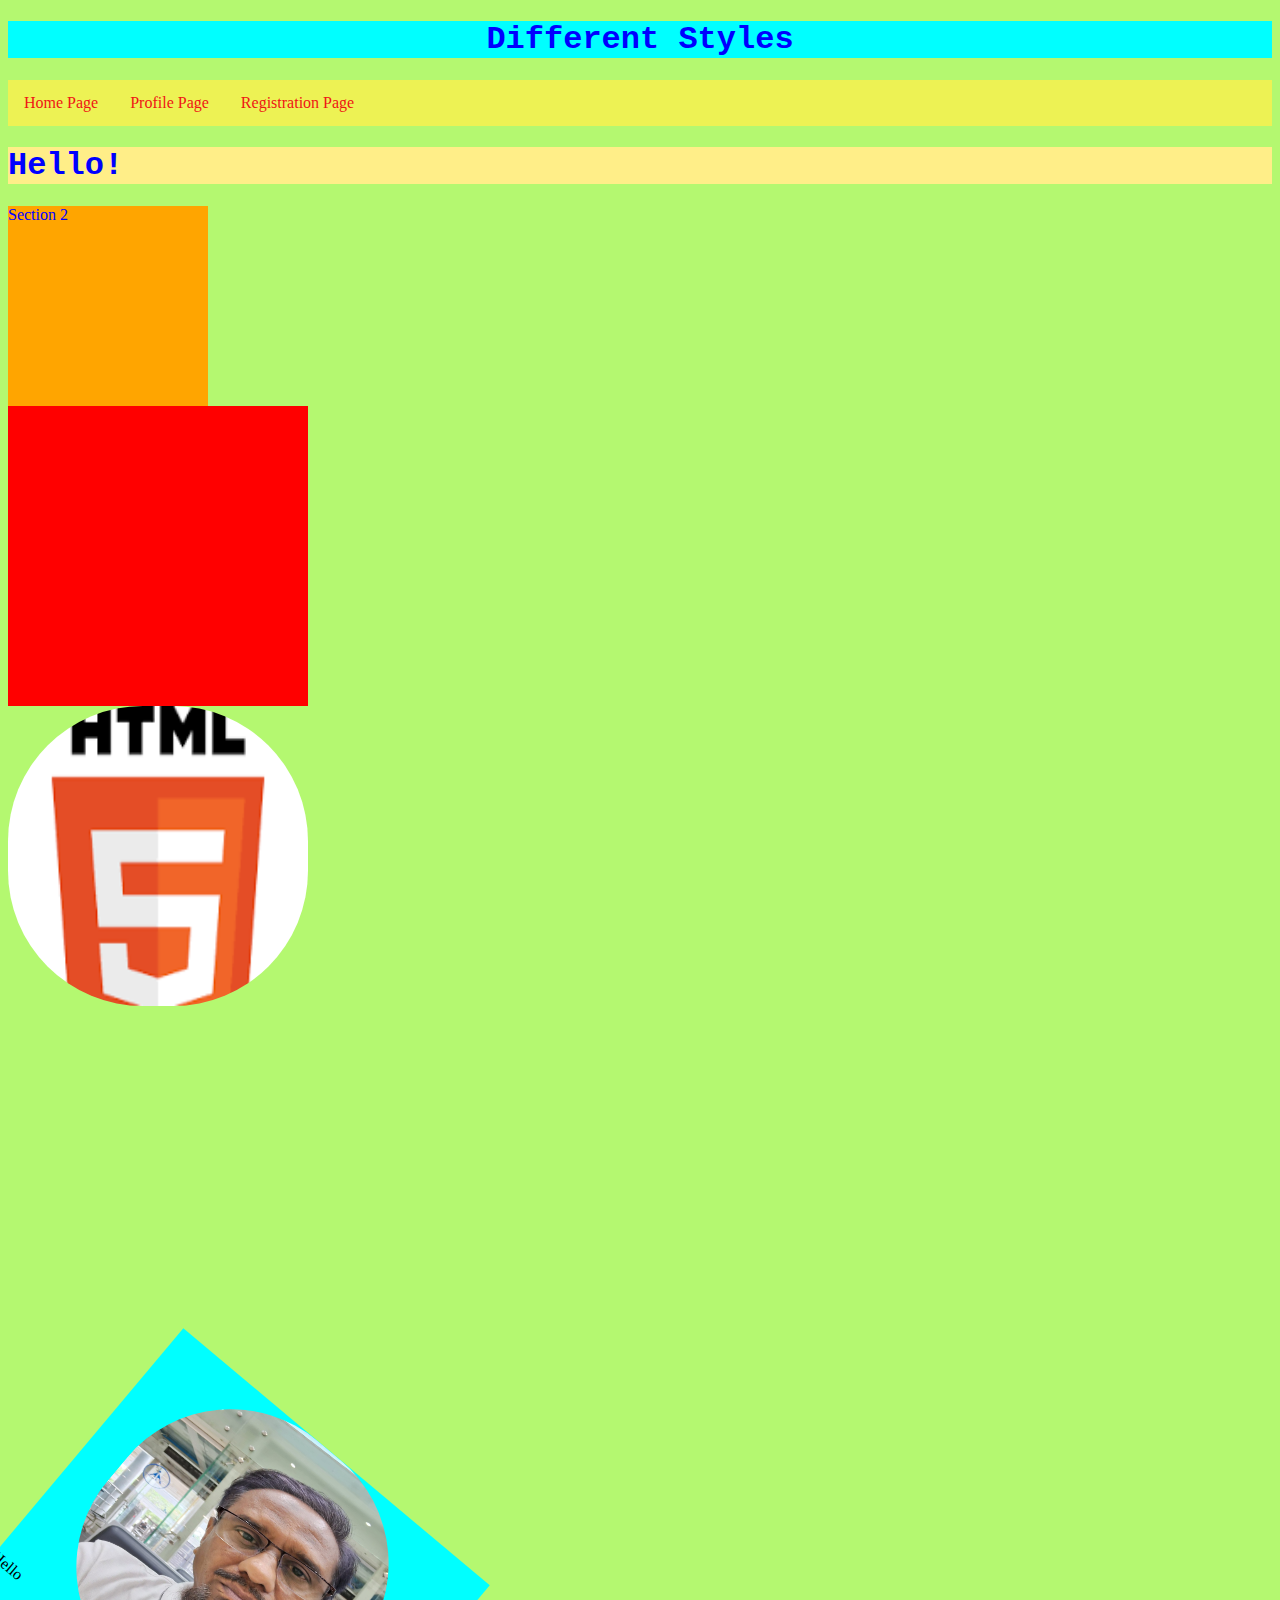
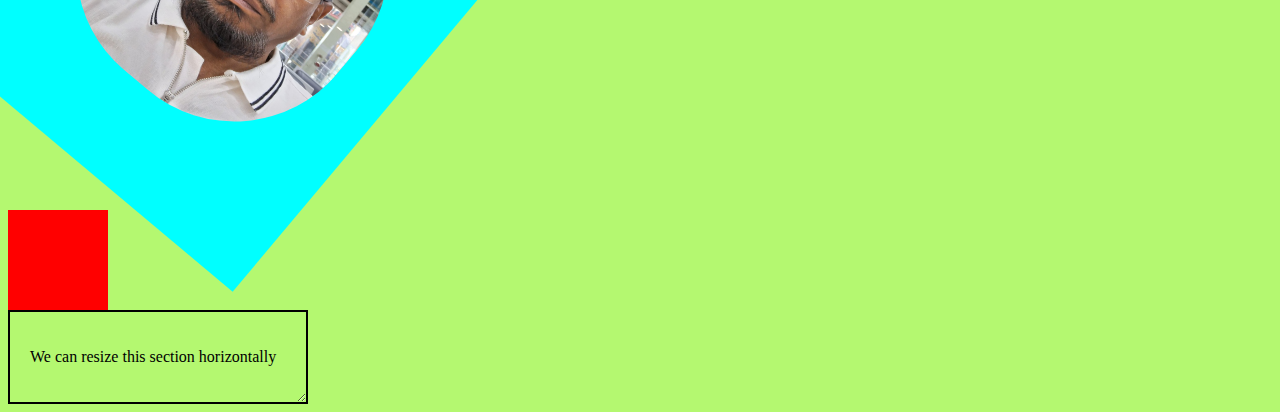
<file: index.html>
<!DOCTYPE html>
<html>
    <head>
        <title>Asky</title>
        <meta charset="UTF-8">
        <meta name="viewport" content="width=device-width, initial-scale=1.0">
        <link rel="stylesheet" href="mystyles.css">
    </head>
    <body>
        <header>
            <h1>Different Styles</h1>
        </header>
        <nav class="topnav">
            
         <a href="home.html">Home Page</a> 
         <a href="myprofile.html">Profile Page</a> 
         <a href="registeration.html">Registration Page</a> 
            
        </nav>
        <section id="sec1">
            <h1>Hello!</h1>
        </section>
        <section id="sec2">
            Section 2
        </section>
        <div id="d1">
           
        </div>

        <aside>
            <img src="ehchtml.png" alt="html5logo" >
        </aside>
        <div id="myDiv">
            Hello 
            <img src="abdul.jpeg" alt="myphoto" width="200px" height="200px">
        </div>
        <div id="div2">

        </div>
        <section id="sec3">
            <p> We can resize this section horizontally </p>
        </section>
        <footer>

        </footer>

    </body>
</html>
</file>
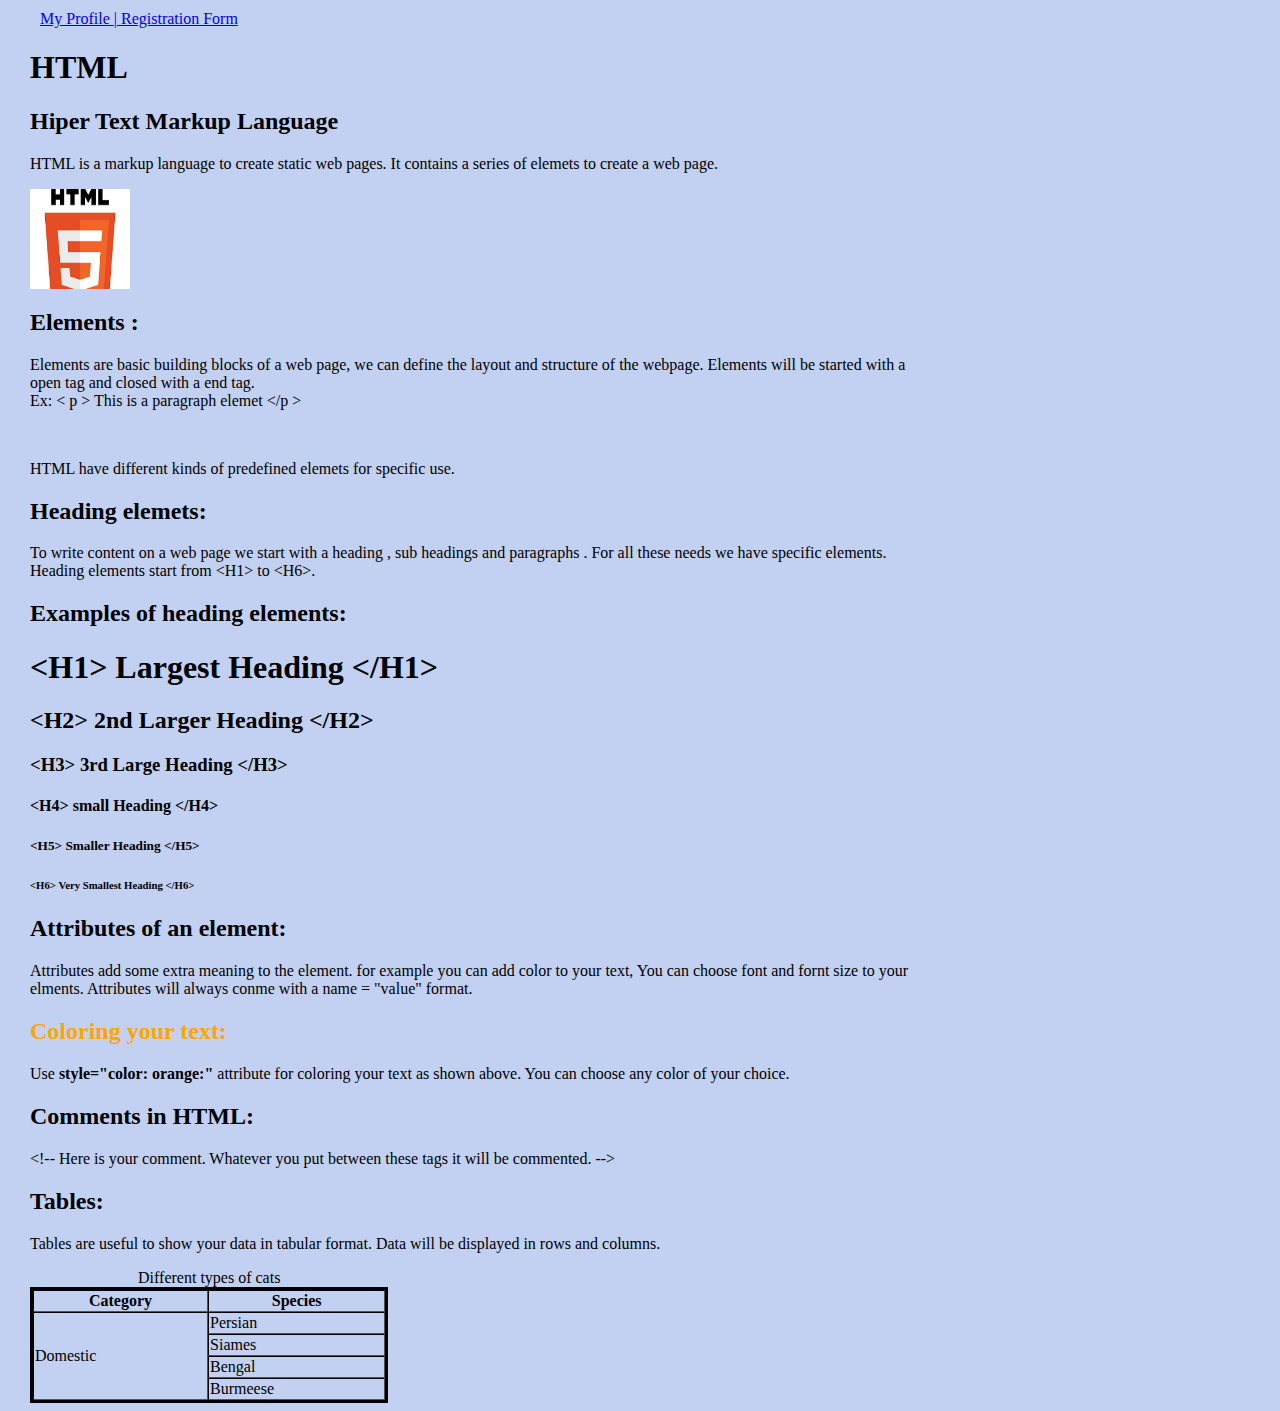
<file: home.html>
<!DOCTYPE html5>
<html>
    <head>
        <title>Home Page</title>
        <meta charset="UTF-8">
        <meta name="viewport" content="width=device-width, initial-scale=1.0"> 
    </head>
    <body style="background-color:#c2d0f1; width: 70%;margin-left: 30px;" >
        <nav style="margin: 10px;"> <a href="myprofile.html" > My Profile </a>
        <a href="registeration.html" >  | Registration Form </a>
        </nav>
        
        <h1>HTML</h1>   
        <h2>Hiper Text Markup Language</h2>
        <p> HTML is a markup language to create static web pages. It contains a series of elemets to create a web page.

        </p>
        <img src="ehchtml.png" alt="logo" width="100" height="100">
        <h2>Elements : </h2>
        <p> Elements are basic building blocks of a web page, we can define the layout and structure of the webpage. Elements will be started with a open tag and closed with a end tag.
            <br>
            Ex: &lt p &gt This is a paragraph elemet &lt/p &gt </p>
            <br>
        <p> HTML have different kinds of predefined elemets for specific use.</p>
        <h2> Heading elemets:</h2>
        <p> To write content on a web page we start with a heading , sub headings and paragraphs . For all these needs we have specific elements. Heading elements start from &ltH1&gt to &ltH6&gt.</p>
        <h2>Examples of heading elements:</h2>

        <H1>&ltH1&gt Largest Heading &lt/H1&gt</h1>
        <h2>&ltH2&gt 2nd Larger Heading &lt/H2&gt</h2>
        <h3>&ltH3&gt 3rd Large Heading &lt/H3&gt</h3>
        <h4>&ltH4&gt small Heading &lt/H4&gt</h4>
        <h5>&ltH5&gt Smaller Heading &lt/H5&gt</h5>
        <h6>&ltH6&gt Very Smallest Heading &lt/H6&gt</h6>

        <h2> Attributes of an element:</h2>
        <p> Attributes add some extra meaning to the element. for example you can add color to your text, You can choose font and fornt size to your elments. Attributes will always conme with a name = "value" format.</p>
        <h2 style="color: orange;">Coloring your text:</h2>
        <p> Use <b>style="color: orange:"</b> attribute for coloring your text as shown above. You can choose any color of your choice.</p>

        <h2> Comments in HTML:</h2>
        &lt!-- Here is your comment. Whatever you put between these tags it will be commented. --&gt

        <h2>Tables:</h2>
        <p>Tables are useful to show your data in tabular format. Data will be displayed in rows and columns.</p>

        <table border="1px" cellspacing="0px" style="width:40%; border: black solid ;" >
            <caption> Different types of cats</caption>
             <thead>
             <tr>
             <th>Category</th>
             <th>Species</th>
             </tr>
             </thead>
             <tbody>
             <tr>
             <td rowspan="4">Domestic</td>
             <td>Persian</td>
             </tr>
             <tr>
                <td>Siames</td>
                </tr>
                <tr>
                <td>Bengal</td>
                </tr>
                <tr>
                <td>Burmeese</td>
                </tr>
                </tbody>
            </table>
    </body>
</html>
</file>
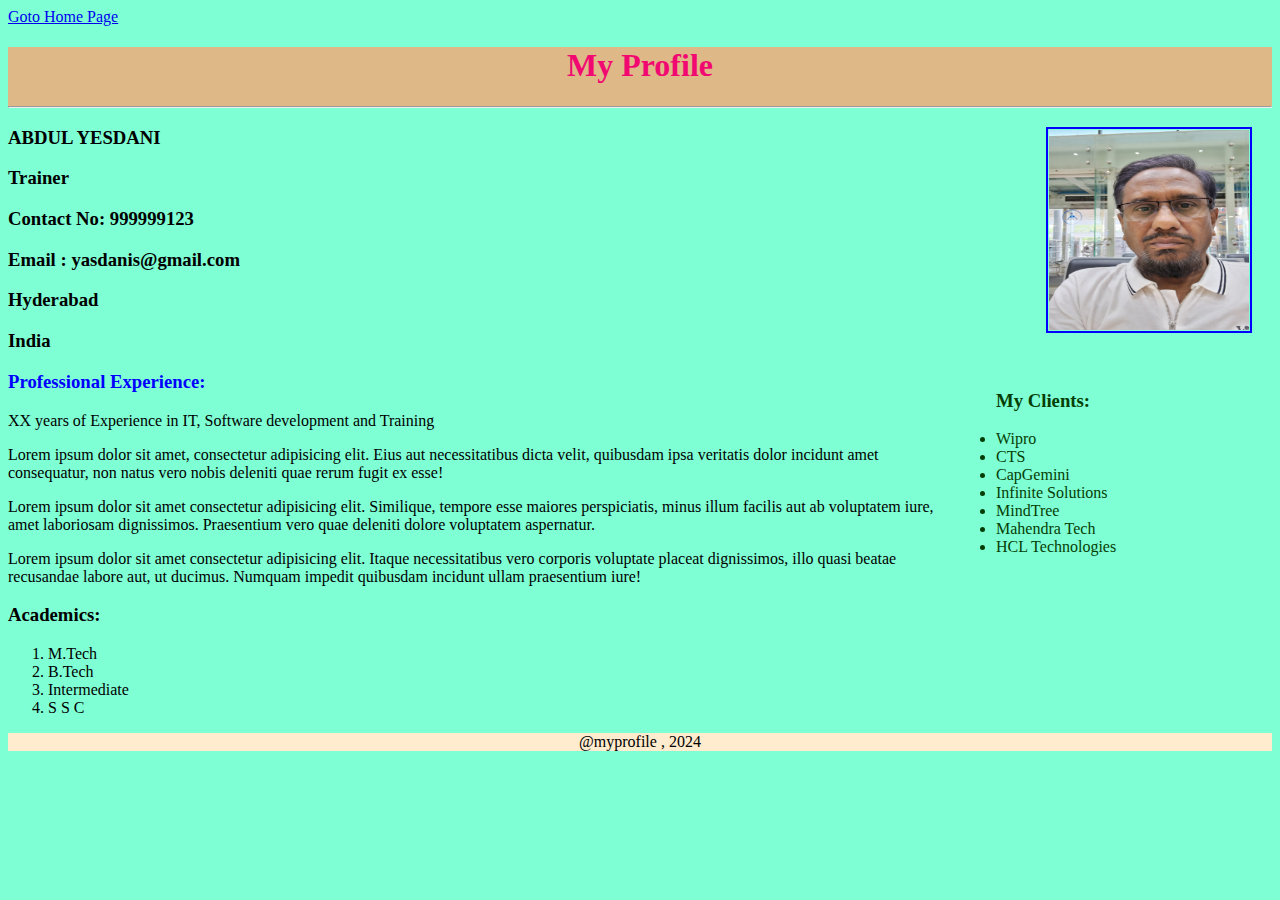
<file: myprofile.html>
<!DOCTYPE html>
<html>
    <head>
        <title>My Profile</title>
        <meta name="viewport" content="width=device-width, initial-scale=1.0">
        <style>
            body{background-color: aquamarine;}
            #dimg{
                float:right;
                border:2px blue solid ;
                padding: 1px;
                width: 200px;
                height: 200px;
                margin-right: 20px;
            } 
            aside{float: right;
            width: 25%;}
        </style>
    </head>
    <body>
        <a href="home.html">Goto Home Page</a>
    <header style="background-color: burlywood;">
        <h1 style="text-align: center; color: hsl(333, 93%, 49%);">My Profile</h1>
        <hr>
    </header>
    <section>
        <img id="dimg" src="abdul.jpeg" alt="my image" >
        <h3>ABDUL YESDANI</h3>
         
        <h3>Trainer</h3>
        <h3>Contact No: 999999123</h3>
        <h3> Email : yasdanis@gmail.com</h3>
        <h3> Hyderabad</h3>
        <h3> India</h3>
     </section>
     <aside>
        <ul style="color: #053e05;">
            <h3><b>My Clients:</b></h3>
            <li>Wipro</li>
            <li>CTS</li>
            <li>CapGemini</li>
            <li>Infinite Solutions</li>
            <li>MindTree</li>
            <li>Mahendra Tech</li>
            <li>HCL Technologies</li>
        </ul>
    </aside>

     <section>
        <h3 style="color: blue;">Professional Experience:</h3>
        <p> XX years of Experience in IT, Software development and Training</p>
        <p>Lorem ipsum dolor sit amet, consectetur adipisicing elit. Eius aut necessitatibus dicta velit, quibusdam ipsa veritatis dolor incidunt amet consequatur, non natus vero nobis deleniti quae rerum fugit ex esse!</p>
        <p>Lorem ipsum dolor sit amet consectetur adipisicing elit. Similique, tempore esse maiores perspiciatis, minus illum facilis aut ab voluptatem iure, amet laboriosam dignissimos. Praesentium vero quae deleniti dolore voluptatem aspernatur.</p>
        <p>Lorem ipsum dolor sit amet consectetur adipisicing elit. Itaque necessitatibus vero corporis voluptate placeat dignissimos, illo quasi beatae recusandae labore aut, ut ducimus. Numquam impedit quibusdam incidunt ullam praesentium iure!</p>
     </section>

    <section>
        <h3>Academics:</h3>
        <ol>
            <li>M.Tech</li>
            <li>B.Tech</li>
            <li>Intermediate</li>
            <li>S S C</li>
        </ol>
    <footer style="background-color: blanchedalmond;">
       <p style="text-align: center;"> @myprofile , 2024 </p>
    </footer>
    </body>
</html>
</file>
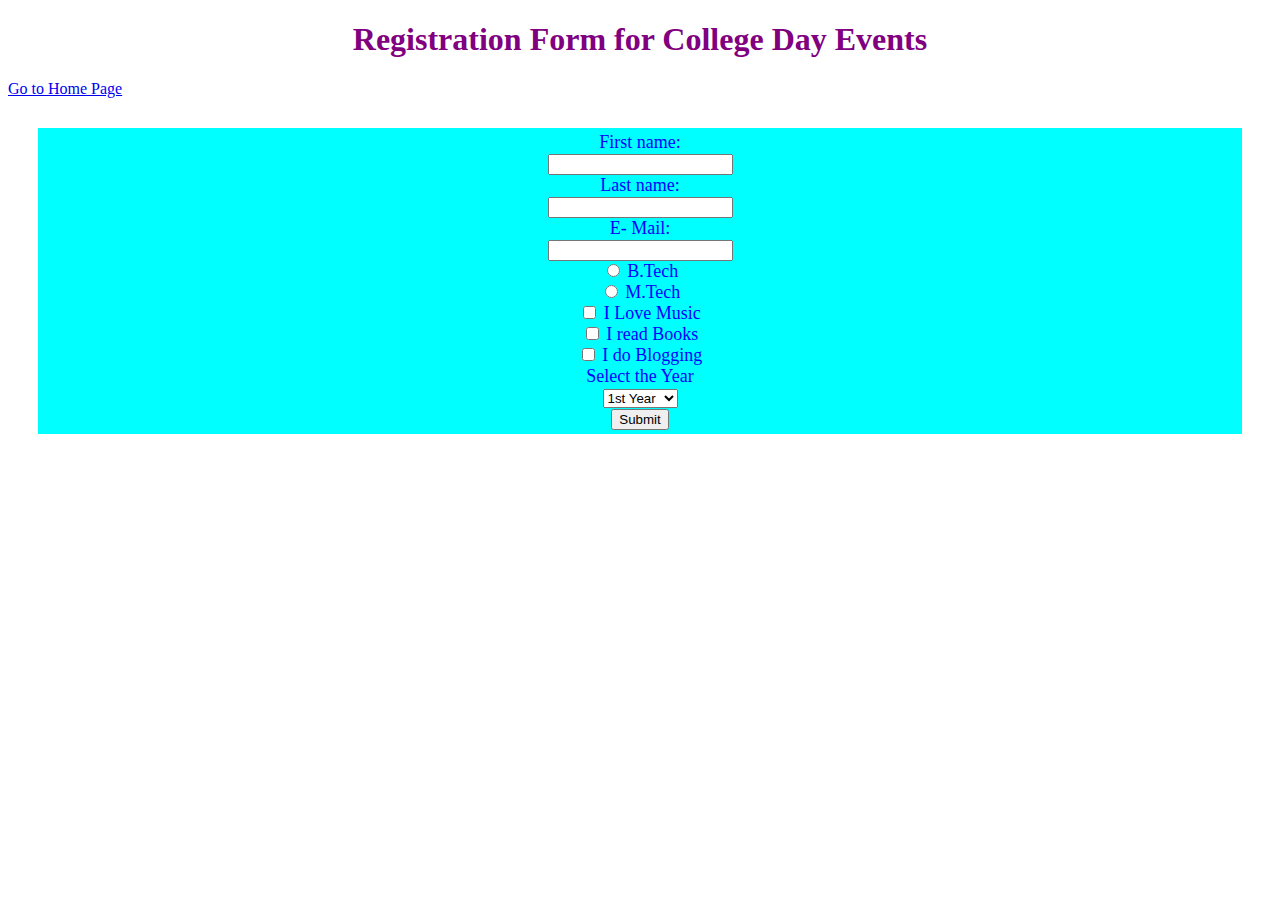
<file: registeration.html>
<!DOCTYPE html>
<html>
    <head>
        <title>Registraion page</title>
        <meta charset="UTF-8">
        <meta name="viewport" content="width=device-width, initial-scale=1.0">
        <style>
            form{
                background-color: aqua;
                color: blue;
                font-family: 'Times New Roman', Times, serif;
                font-size: large;
                align-items: center;
                margin: 30px;
                padding: 4px;
               
                text-align: center;
            }
        </style>
    </head>
    <body>
        <header style="text-align: center; color: purple;">
           <h1> Registration Form for College Day Events</h1>
        </header>
        <div> <a href="home.html">Go to Home Page</a></div>
        <form>
            <label for="fname">First name:</label><br>
            <input type="text" id="fname" name="fname" value=""><br>
            <label for="lname">Last name:</label><br>
            <input type="text" id="lname" name="lname" value=""><br>
            <label for="email">E- Mail:</label><br>
            <input type="text" id="email" name="email" value=""><br>
            <input type="radio" id="BTech" name="B.Tech" value="B.Tech">
            <label for="BTech">B.Tech</label> <br>
            <input type="radio" id="MTech" name="MTech" value="M.Tech">
            <label for="MTech">M.Tech</label> <br>

            <input type="checkbox" id="hobby1" name="hobby1" value="Music">
            <label for="hobby1"> I Love Music</label><br>
            <input type="checkbox" id="hobby2" name="hobby2" value="Reading">
            <label for="hobby2"> I read Books</label><br>
            <input type="checkbox" id="hobby3" name="hobby3" value="Blogging">
            <label for="hobby3"> I do Blogging</label> <br>
           
            <label for="year">Select the Year</label><br>
            <select id="year" name="year">
                <option value="1st Year">1st Year</option>
                <option value="2nd Year">2nd Year</option>
                <option value="3rd Year">3rd Year</option>
                <option value="4th Year">4th Year</option>
            </select>
            <br>
            <input type="submit" value="Submit">
        </form>
    </body>
</html>
</file>
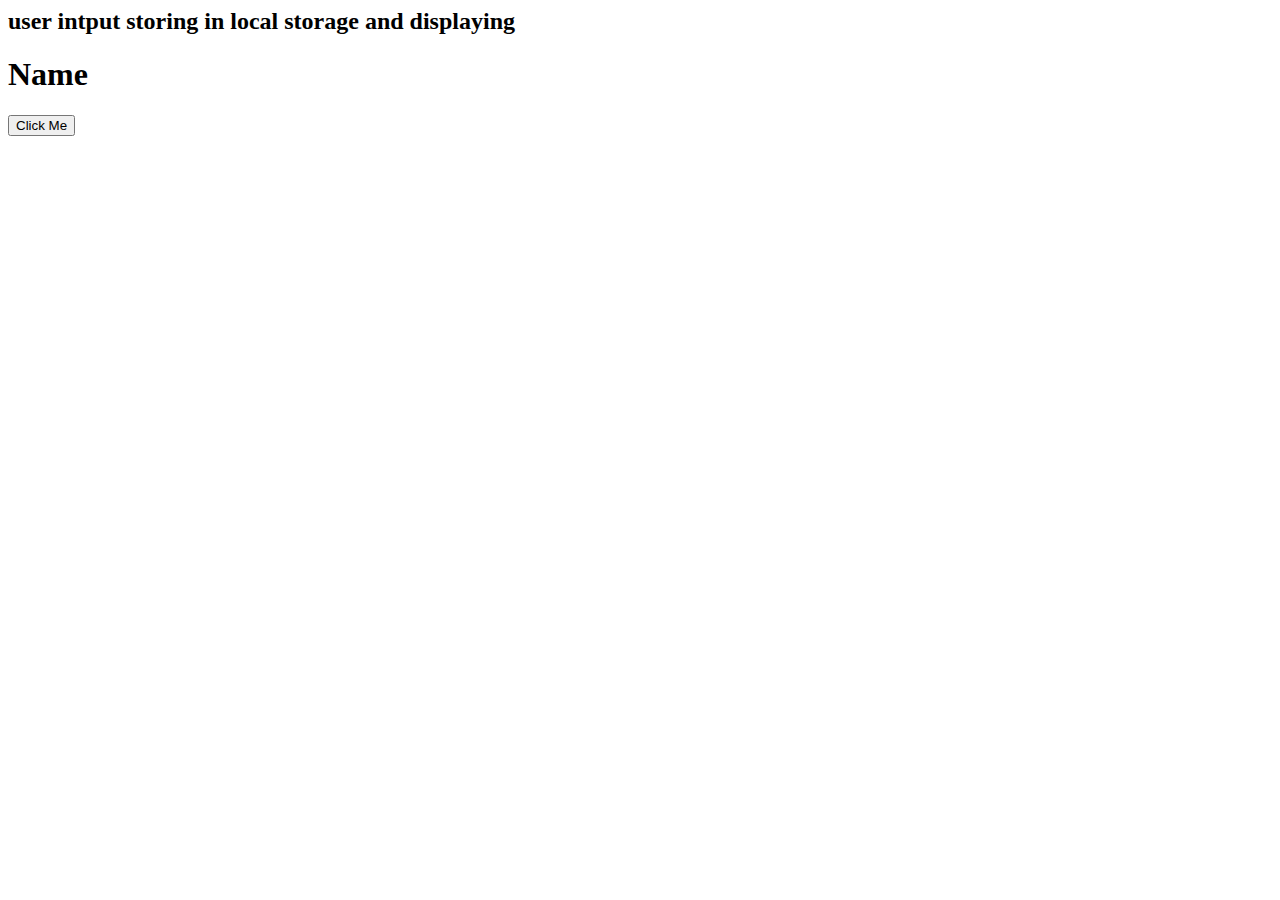
<file: JavascriptBootstapdemos/basicjavascriptdemo.html>
<html lang="en">
    <head>
        <title>Basic demos of javascript</title>
        <meta charset="UTF-8">
        <meta name="viewport" content="width=device-width, initial-scale=1.0">
    </head>
    <body>
        <h2> user intput storing in local storage and displaying</h2>
        <h1>Name</h1>

        <button>Click Me</button>

        <script>
            // references to the button and heading with variables

            let myButton = document.querySelector("button");
            let myHeading = document.querySelector("h1");

            //function to get the input by prompt()

            function setUserName() {
                const myName = prompt("Please enter your name.");
                if (!myName) {
                  setUserName();
                } else {
                  localStorage.setItem("name", myName);
                  myHeading.textContent = `Hey!   ${myName}`;
                }
              }
              

            // condition block and displaying the name.
            if (!localStorage.getItem("name")) {
                setUserName();
              } else {
                const storedName = localStorage.getItem("name");
                myHeading.textContent = `Hey! ${storedName}`;
              }
            
              //button click event handler
              
              myButton.onclick = () => {
                setUserName();
              };
              

        </script>

    </body>
</html>
</file>
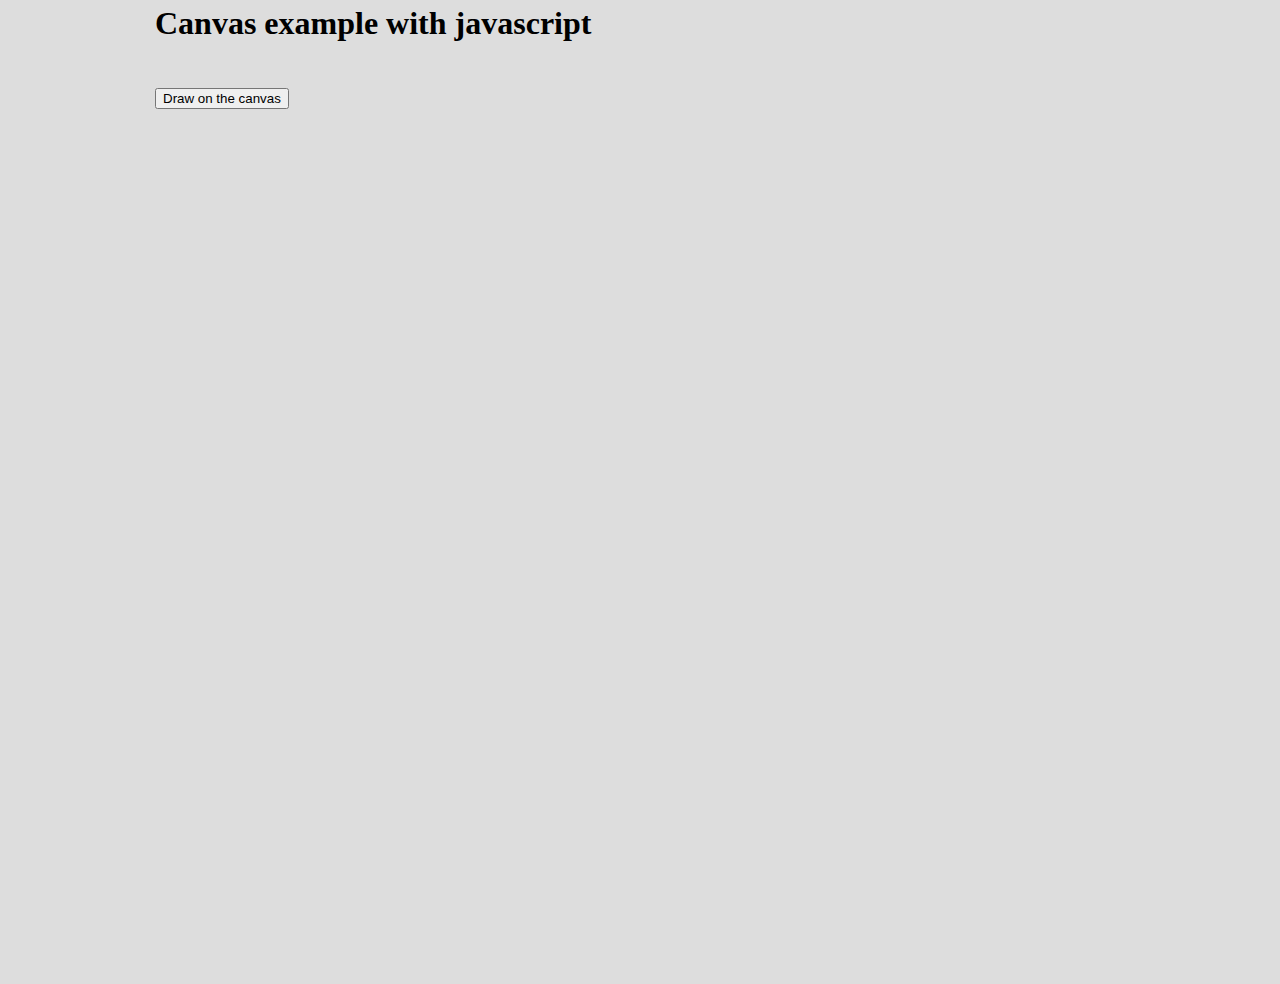
<file: JavascriptBootstapdemos/canvas.html>
<!DOCTYPE html>
<html lang="en">
    <head>
        <title>Canvas demo</title>
        <meta charset="UTF-8">
        <meta name="viewport" content="width=device-width, initial-scale=1.0">
        <style>
            html {
                width: 100%;
                height: inherit;
                background: #ddd;
            }

            canvas {
                    display: block;
            }

            body {
                 margin: 0;
                }

            button {
                position: relative;
                top: 25px;
                left: 155px;
            }
            #heading{
                margin-top: 5px;
                margin-left: 155px;
            }

        </style>
    </head>
    <body>
        <h1 id="heading"> Canvas example with javascript</h1>
        <button>Draw on the canvas</button>
        <canvas></canvas>

        <script>
            const btn = document.querySelector("button"); 
            const canvas = document.querySelector("canvas");
            const ctx = canvas.getContext("2d");

                document.addEventListener("DOMContentLoaded", () => {
                canvas.width = document.documentElement.clientWidth;
                canvas.height = document.documentElement.clientHeight;
                });

                function random(number) {
                return Math.floor(Math.random() * number);
                }

                function draw() {
                ctx.clearRect(0, 0, canvas.width, canvas.height);
                for (let i = 0; i < 100; i++) {
                    ctx.beginPath();
                    ctx.fillStyle = "rgb(22 222 9 / 50%)";
                    ctx.arc(
                    random(canvas.width),
                    random(canvas.height),
                    random(50),
                    0,
                    2 * Math.PI,
                    
                    );
                    ctx.fill();
                }
                }

                btn.addEventListener("click", draw);

        </script>
    </body>
</html>
</file>
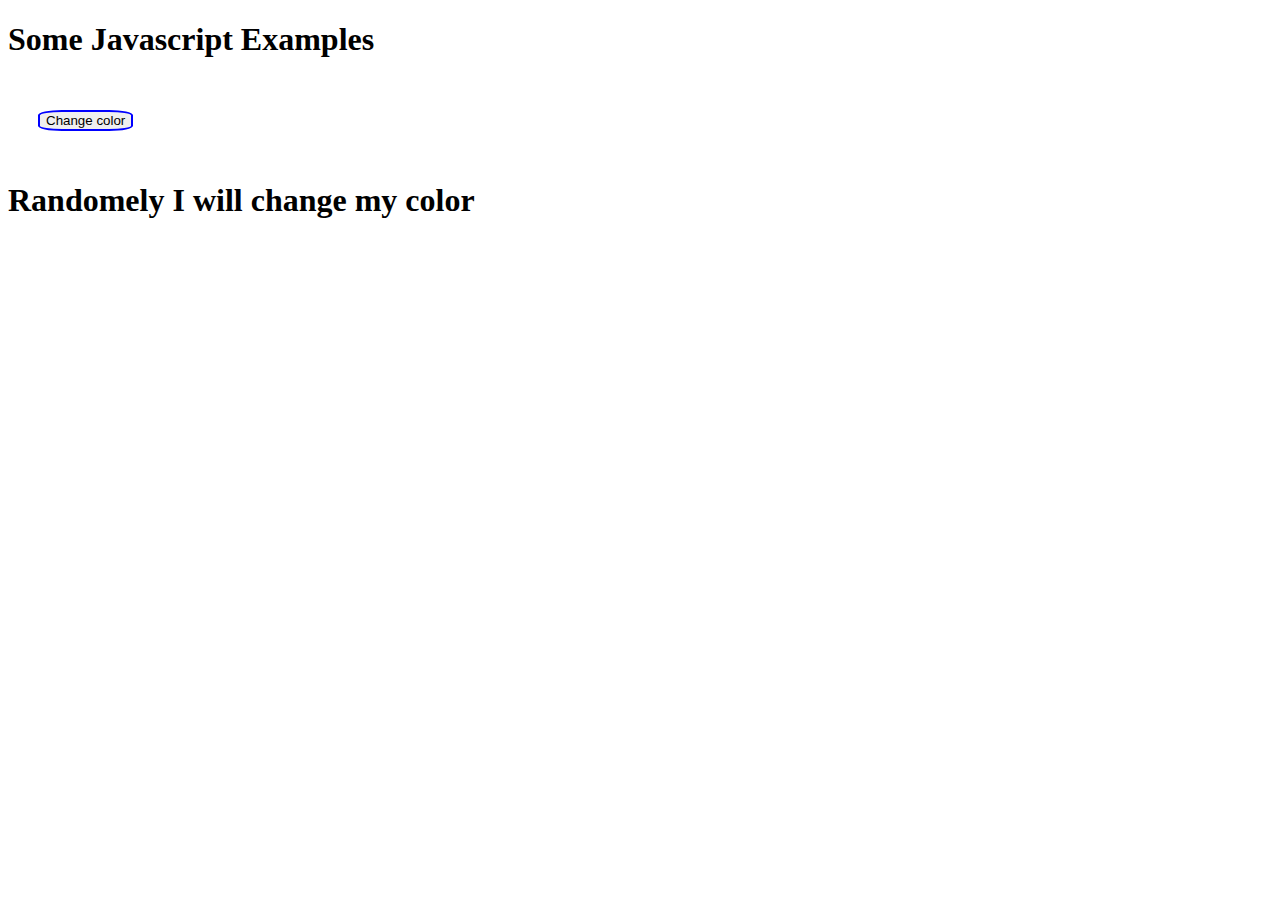
<file: JavascriptBootstapdemos/demojavscrpts.html>
<!DOCTYPE html>
<html lang="en">    
    <head>
        <title>Javascript samples</title>
        <meta charset="UTF-8">
        <meta name="viewport" content="width=device-width, initial-scale=1.0">
        <style>
            Button{
                margin: 30px;
                border: 2px solid blue;
                border-radius: 25%;
            }
        </style>
    </head>
    <body>
        <h1>
            Some Javascript Examples
        </h1>
        <button>Change color</button>
        <div id="d1">
            <h1>Randomely I will change my color</h1>
        </div>
        <script>
            const btn = document.querySelector("button");

            function random(number) {
                return Math.floor(Math.random() * (number + 1));
            }

            btn.addEventListener("click", () => {
            const rndCol = `rgb(${random(255)} ${random(255)} ${random(255)})`;
            document.body.style.backgroundColor = rndCol;
            const divcol = `rgb(${random(155)} ${random(155)} ${random(155)})`;
            document.getElementById("d1").style.backgroundColor=divcol;
             });

        </script>
    </body>
</html>
</file>
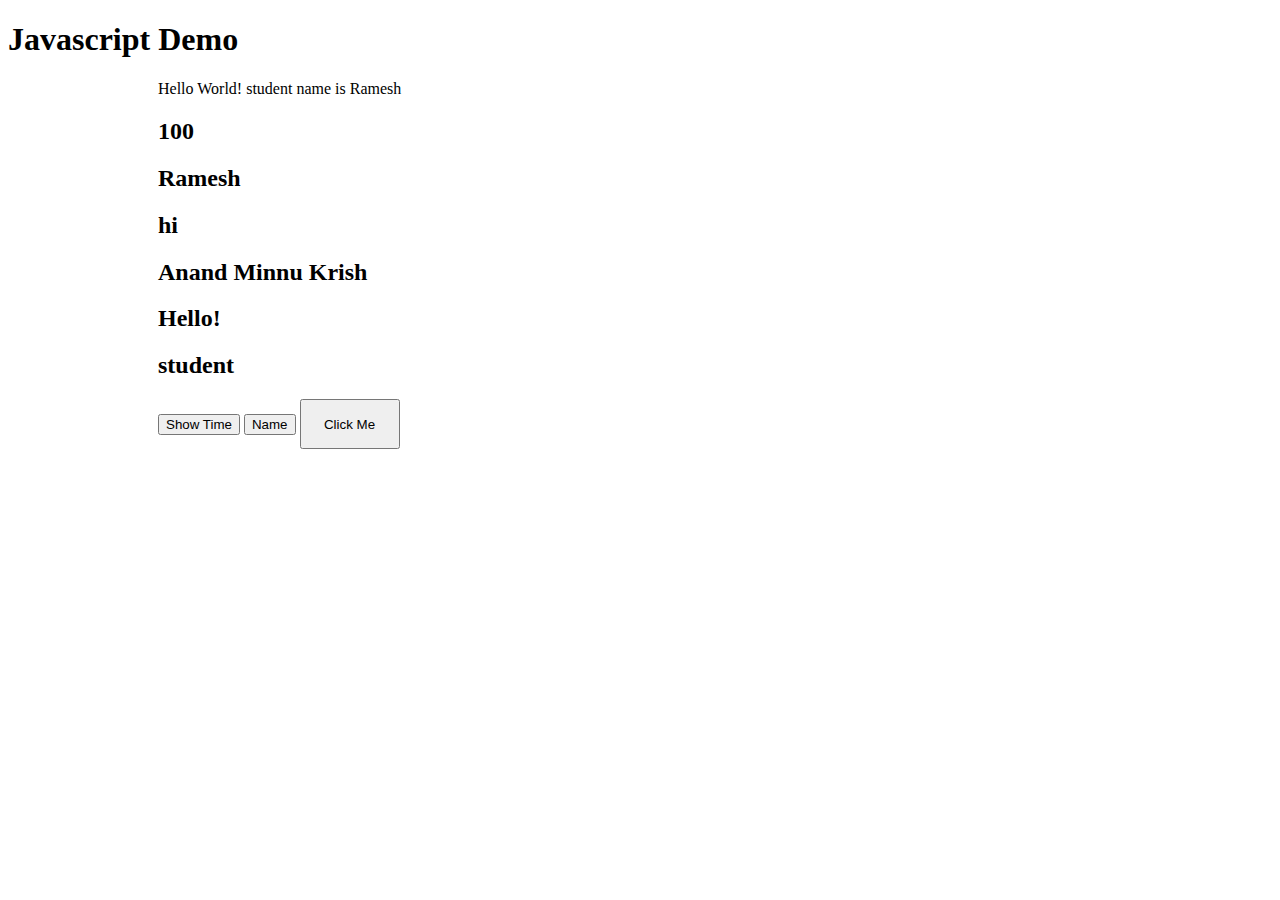
<file: JavascriptBootstapdemos/indexhome.html>
<!DOCTYPE html>
<html>
    <head>
        <title>Landing Page</title>
        <meta charset="UTF-8">
        <meta name="viewport" content="width=device-width, initial-scale=1.0">
       
    </head>
    <body>
        <header>
            <h1>Javascript Demo</h1>
        </header>
        <nav> </nav>
        <section style="margin-left: 150px;">
            <p id="demo"></p>
            <h2 id ="d1">
                heading
            </h2>
            <h2 id ="d2"></h2>
            <h2 id="d3" onmouseenter="displayName()" onmouseleave="hideName()">hi</h2>
            <h2 id="d4"> </h2>
            <h2 id="d5"></h2>
            <h2 id="d6">Hello!</h2>
            <h2 id="d7" onmouseover="showstudent()">student </h2>
            <Button onclick="gettime()">Show Time</Button>
            <button onclick="showname()">Name</button>
            <button style="width: 100px; height: 50px " onclick="document.getElementById('d3').innerHTML=Date()" >Click Me</button>
        </section>

        <!--<script>
            let st_name="Ramesh";
            document.getElementById("demo").innerHTML = "Hello World! student name is "+
            st_name;
            let x=100;
            document.getElementById("d1").innerHTML=x;
            x="Ramesh";
            document.getElementById("d2").innerHTML=x;
            const names =["Anand","Minnu","Krish"];
            let txt="";
            for(let n in names){
                txt += names[n]+" ";
            };
            document.getElementById("d5").innerHTML=txt;
            let date = new Date();

            function gettime(){
                let date = Date();
                document.getElementById("d4").innerHTML=date;
            }

            function displayName(){
                document.getElementById('d3').innerHTML="Abdul";
            }
            function hideName(){
                document.getElementById('d3').innerHTML="hi";
            }
            const person={
                fname:"Salamna", lname:" Khan",
                fullname:function(){
                    return this.fname+this.lname;
                }
            }
            function showname(){
            let name= person.fullname();
            document.getElementById("d6").innerHTML=name;
            }

            function Student(fullname, course, college){
                this.fullname=fullname;
                this.course=course;
                this.college=college;
            }
            const student1= new Student("Anand"," B.Tech 2nd Year", " P ES Engineering college");
           
            function showstudent(){
            let s= student1.fullname+student1.course+student1.college;
            document.getElementById('d7').innerHTML=s;
            }
        </script> -->
        <script src="scripts/myscript.js"></script>
    </body>
</html>
</file>
<file: mystyles.css>
body{ background-color: #b4f870;}
header{
    background-color: aqua;
    color:darkorange;
    text-align: center;
}
/*
nav{
    text-align:center;
    background-color: lightgreen;
    font-size:large;
    font-family: 'Courier New', Courier, monospace;
}

*nav a{
    background-color: yellow;
    color:red;
}*/
#sec1{
    background-color: #ffee88;
    text-align: left    ;
    color: #000;

}
h1{
    color:Blue;
    font-family:'Courier New', Courier, monospace ;
}
#sec2{
    background-color: orange;
    color:blue;
    width: 200px;
    height: 200px;
}
@media(hover:hover) {
    #sec2:hover{
        background-color: #0db1f2;
        transition-duration:2s;
        
    }
}

/* The animation code */
@keyframes example {
    0% {background-color: red;}
    25% {background-color: yellow;}
    50% {background-color: blue;}
    100% {background-color: green;}
   }

  #d1{ width: 300px;
   height: 300px;
   position: relative;
   background-color: red;
   animation-name: example;
   animation-duration: 4s;
   animation-iteration-count: 3;
  }
  img{
    border-radius: 45%;
    width: 300px;
    height: 300px;
   /* -webkit-box-reflect: below;*/
  }
  div{background-color: aqua;
    width: 300px;
    height: 300px;;
}
  div#myDiv {
    width: 400px;
    height: 400px;
    transform: rotate(40deg);
    margin-top: 400px;
   /*transform: rotateX(150deg);*/
   }
   
   @keyframes animaple {
    0%   {background-color:red; left:0px; top:0px;}
    25%  {background-color:yellow; left:200px; top:0px;}
    50%  {background-color:blue; left:200px; top:200px;}
    75%  {background-color:green; left:200px; top:200px;}
    100% {background-color:red; left:0px; top:0px;}
  }
  
  /* The element to apply the animation to */
  #div2 {
    width: 100px;
    height: 100px;
    position: relative;
    background-color: red;
    animation-name: animaple;
    animation-duration: 4s;
    animation-timing-function: linear;
    /*animation-direction: reverse;*/
    animation-direction: alternate-reverse;
    animation-iteration-count: 3;
  }
  #sec3{
    border: 2px solid;
    padding: 20px; 
    width: 300px;
    resize: horizontal;
    overflow: auto;
  }

  /*media query example*/
  * {
    box-sizing: border-box;
  }
  
  /* Style the top navigation bar */
  .topnav {
    overflow: hidden;
    background-color: hwb(62 33% 5%);
  }
  
  /* Style the topnav links */
  .topnav a {
    float: left;
    display: block;
    color: hsl(0, 87%, 51%);
    text-align: center;
    padding: 14px 16px;
    text-decoration: none;
  }
  
  /* Change color on hover */
  .topnav a:hover {
    background-color: #ddd;
    color: black;
  }
  
  /* On screens that are 600px wide or less, make the menu links stack on top of each other instead of next to each other */
  @media screen and (max-width: 600px) {
    .topnav a {
      float: none;
      width: 100%;
    }
  }
</file>
